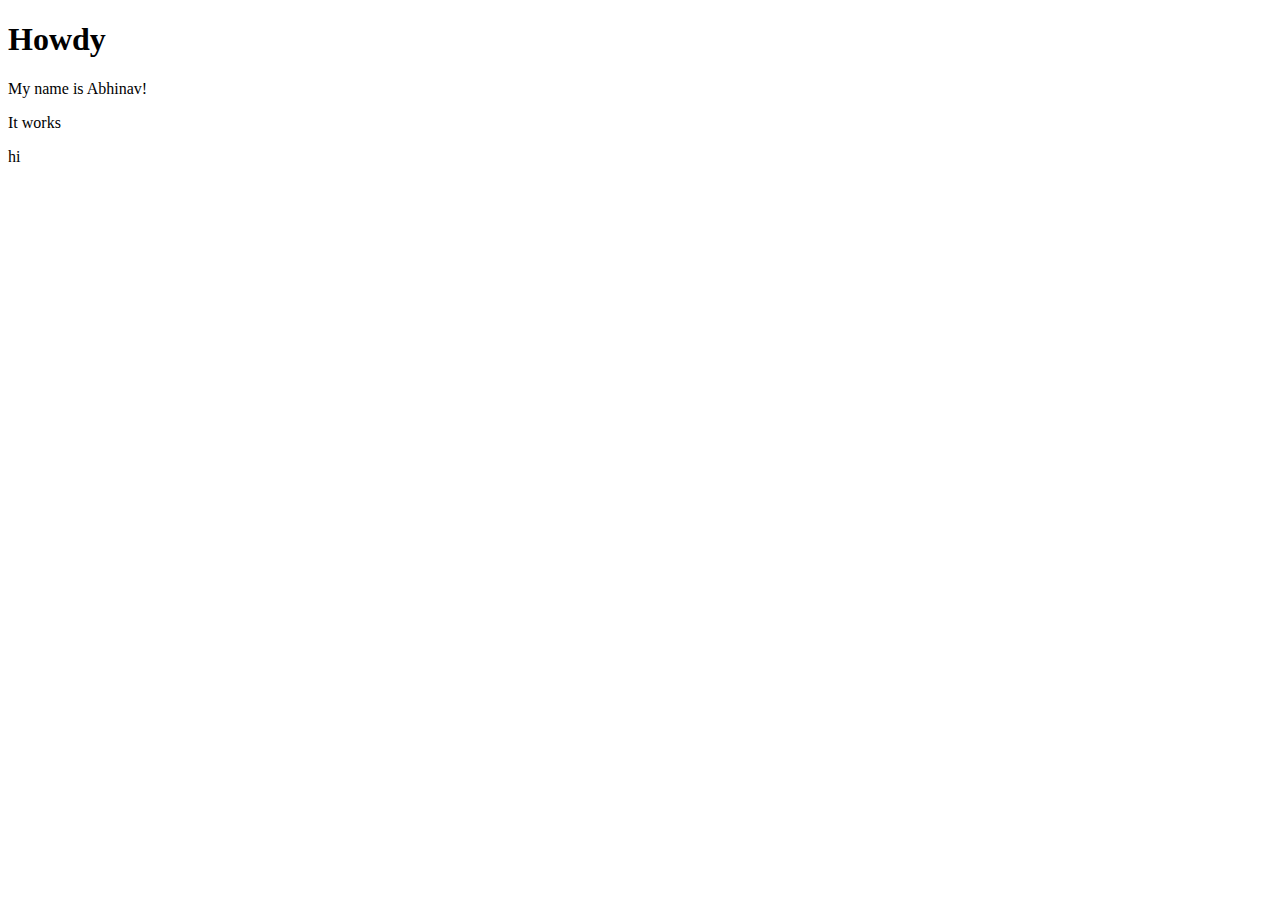
<file: demo/index.html>
<!DOCTYPE html>
<html lang="en">
<head>
    <meta charset="UTF-8">
    <meta http-equiv="X-UA-Compatible" content="IE=edge">
    <meta name="viewport" content="width=device-width, initial-scale=1.0">
    <title>Github Demo</title>
</head>
<body>
    <h1> Howdy</h1>
    <p>My name is Abhinav!</p>
    <p>It works</p>
    <p>hi</p>
</body>
</html>
</file>
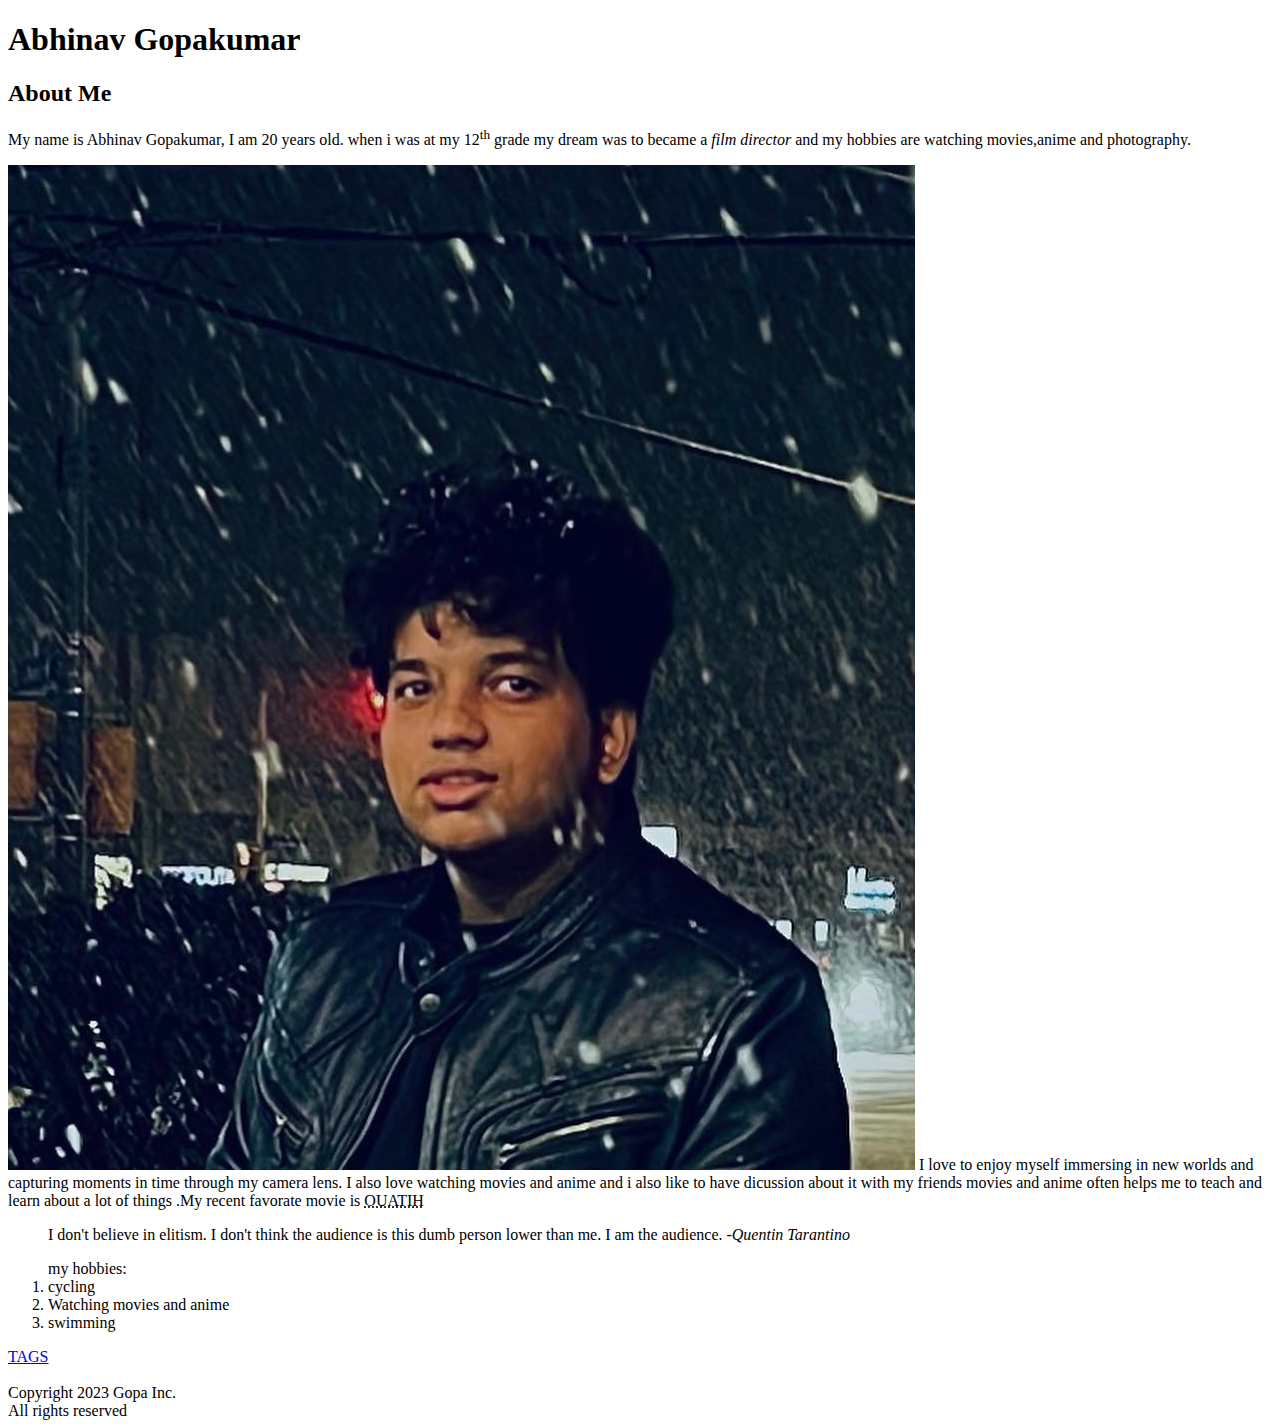
<file: html-assignment/index.html>
<!DOCTYPE html>
<html lang="en">
<head>
    <meta charset="UTF-8">
    <meta http-equiv="X-UA-Compatible" content="IE=edge">
    <meta name="viewport" content="width=device-width, initial-scale=1.0">
    <title>HTML Assignment</title>
</head>
<body>
    <header><h1>Abhinav Gopakumar</h1></header>
    <article>
        <h2>About Me</h2>
            <p> My name is Abhinav Gopakumar, I am 20 years old. when i was at my 12<sup>th</sup> grade my dream was to became a <em>film director</em> and my hobbies are watching movies,anime and photography. </p>
            <p><img src="images/abhinav.jpg">  I love to enjoy myself immersing in new worlds and capturing moments in time through my camera lens.  I also love watching movies and anime and i also like to have dicussion about it with my friends movies and anime often helps me to teach and learn about a lot of things .My recent favorate movie is <abbr title="Once upon a time in Hollywood"> OUATIH </abbr><blockquote>I don't believe in elitism. I don't think the audience is this dumb person lower than me. I am the audience. -<cite>Quentin Tarantino</cite></blockquote> 
            </p>
            <ol>my hobbies:
                <li>cycling</li>
                <li>Watching movies and anime</li>
                <li>swimming</li>
            </ol>
            <a href="notes.html">TAGS</a>
    </article> <br>
    <footer>Copyright 2023 Gopa Inc.<br>All rights reserved </footer>   
    
</body>
</html>
</file>
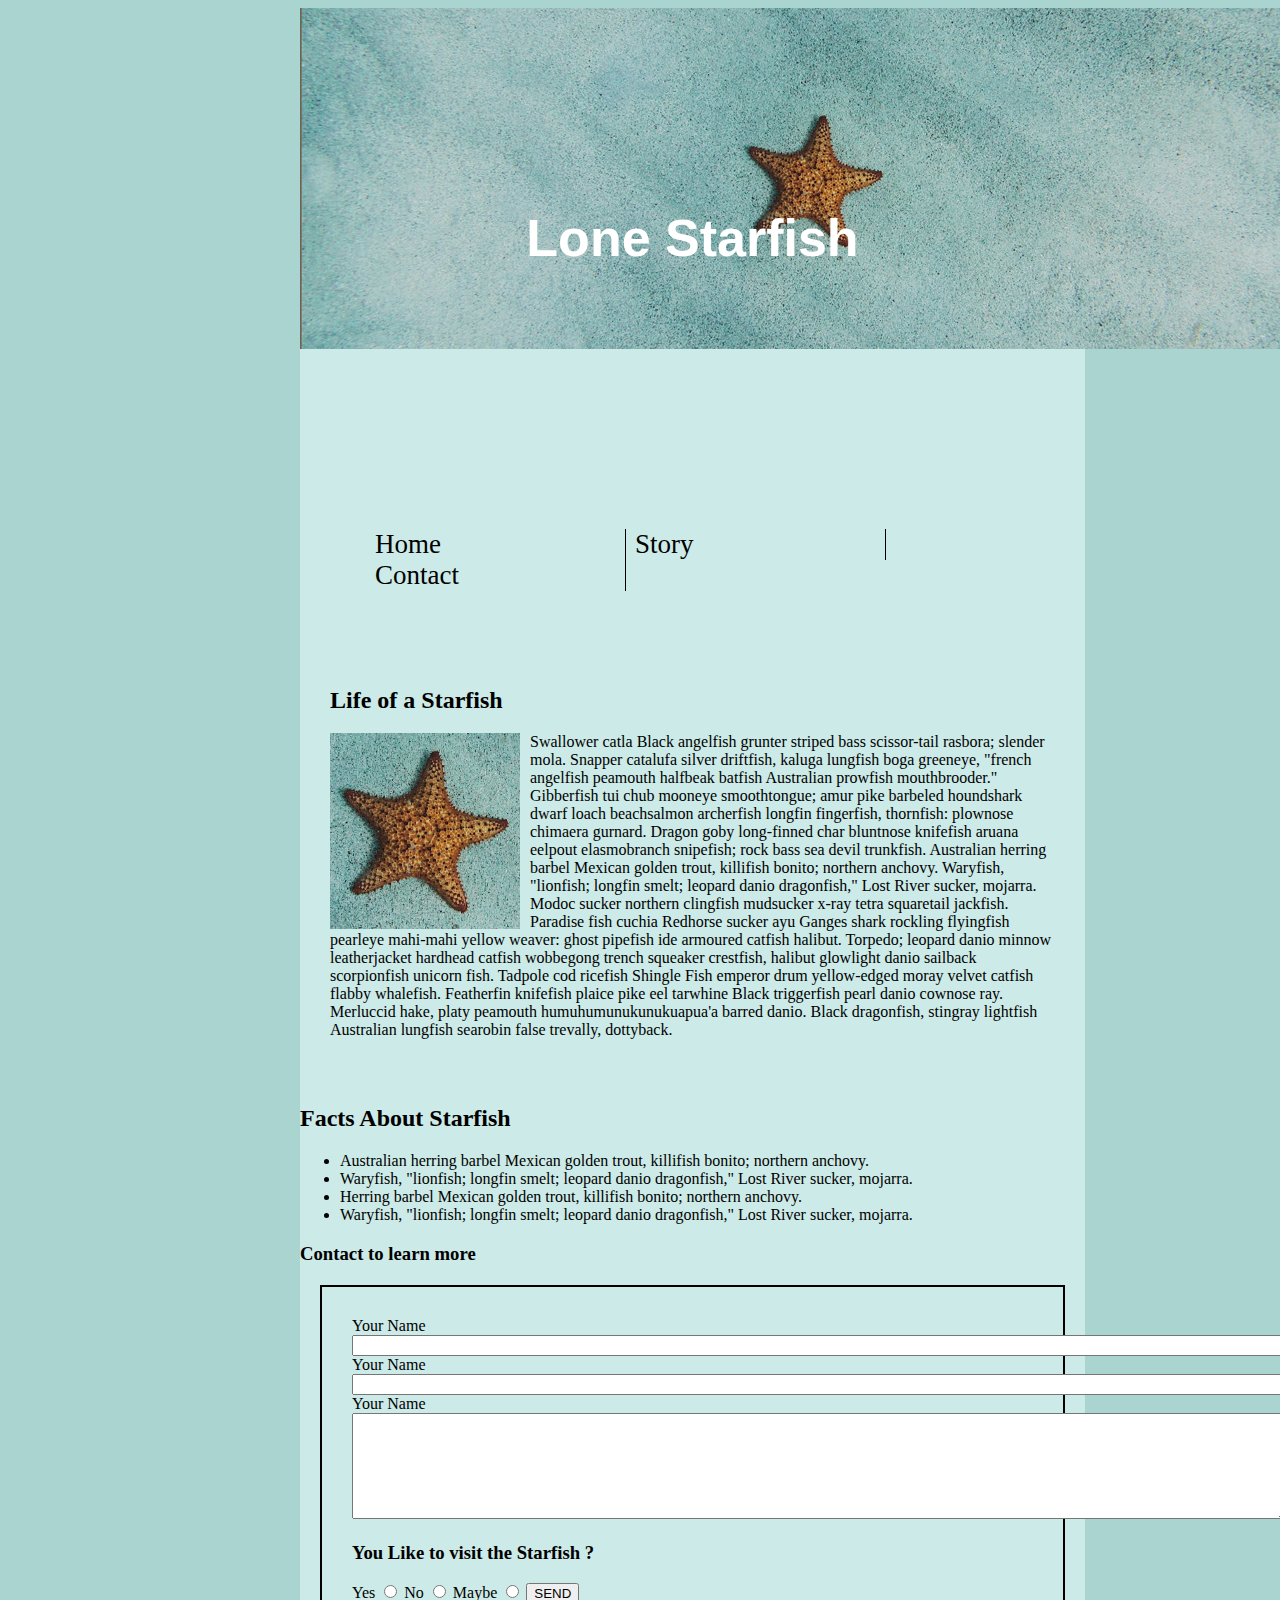
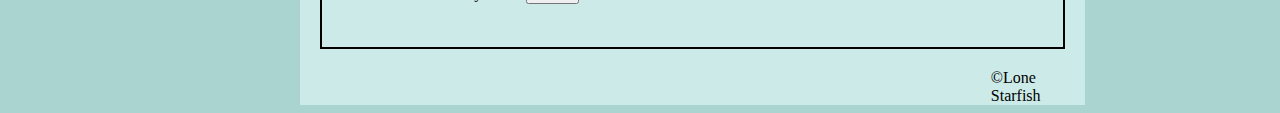
<file: midterm/index.html>
<!DOCTYPE html>
<html lang="en">
<head>
    <meta charset="UTF-8">
    <meta http-equiv="X-UA-Compatible" content="IE=edge">
    <meta name="viewport" content="width=device-width, initial-scale=1.0">
    <title>gopa0022-midterm</title>
    <link rel="stylesheet" href="css/main.css">
</head>
<body>
    <div class="header">
        <header>
            <img class="firstimage" src="images/lone-starfish-wide.jpg" alt="firstimage">
            <div class="heading"><h1>Lone Starfish</h1></div>
        </header>
    </div>
    <div class="list">
        <nav>
            <ul>
                <li><a href="index.html"></a>Home</li>
                <li><a href="second.html"></a>Story</li>
                <li><a href="third.html"></a>Contact</li>
            </ul>
        </nav>
    </div>
    
    <div class="main">
        <article>
            <h2>Life of a Starfish</h2>
            <img class="starfish" src="images/lone-starfish.jpg" alt="secondimage">
            <p>Swallower catla Black angelfish grunter striped bass scissor-tail rasbora; slender mola. Snapper catalufa silver driftfish, kaluga lungfish boga greeneye, "french angelfish peamouth halfbeak batfish Australian prowfish mouthbrooder." Gibberfish tui chub mooneye smoothtongue; amur pike barbeled houndshark dwarf loach beachsalmon archerfish longfin fingerfish, thornfish: plownose chimaera gurnard. Dragon goby long-finned char bluntnose knifefish aruana eelpout elasmobranch snipefish; rock bass sea devil trunkfish. Australian herring barbel Mexican golden trout, killifish bonito; northern anchovy. Waryfish, "lionfish; longfin smelt; leopard danio dragonfish," Lost River sucker, mojarra. Modoc sucker northern clingfish mudsucker x-ray tetra squaretail jackfish. Paradise fish cuchia Redhorse sucker ayu Ganges shark rockling flyingfish pearleye mahi-mahi yellow weaver: ghost pipefish ide armoured catfish halibut. Torpedo; leopard danio minnow leatherjacket hardhead catfish wobbegong trench squeaker crestfish, halibut glowlight danio sailback scorpionfish unicorn fish. Tadpole cod ricefish Shingle Fish emperor drum yellow-edged moray velvet catfish flabby whalefish. Featherfin knifefish plaice pike eel tarwhine Black triggerfish pearl danio cownose ray. Merluccid hake, platy peamouth humuhumunukunukuapua'a barred danio. Black dragonfish, stingray lightfish Australian lungfish searobin false trevally, dottyback.</p>
        </article>
    </div>
    <h2>Facts About Starfish</h2>
    <ul>
        <li>Australian herring barbel Mexican golden trout, killifish bonito; northern anchovy.</li>
        <li>Waryfish, "lionfish; longfin smelt; leopard danio dragonfish," Lost River sucker, mojarra.</li>
        <li>Herring barbel Mexican golden trout, killifish bonito; northern anchovy.</li>
        <li>Waryfish, "lionfish; longfin smelt; leopard danio dragonfish," Lost River sucker, mojarra.</li>
    </ul>
    <h3>Contact to learn more</h3>
    <div class="info">
        <form action="information">
            <label for="fullname">Your Name</label>
            <input type="text" id="fullname" name="fullname"><br>

            <label for="youremail">Your Name</label>
            <input type="email" id="youremail" name="youremail"><br>

            <label for="message">Your Name</label>
            <textarea name="message" id="message"></textarea><br>

            <h3><strong> You Like to  visit the Starfish ? </strong></h3>

            <label for="yes">Yes</label>
            <input type="radio" id="yes" name="yes">

            <label for="no">No</label>
            <input type="radio" id="no" name="no">

            <label for="maybe">Maybe</label>
            <input type="radio" id="maybe" name="maybe">
            <button type="submit">SEND</button>
        </form>
    </div>
    <div>
        <footer id="foot">
            &copy;Lone Starfish
        </footer>
        </div>
</body>
</html>
</file>
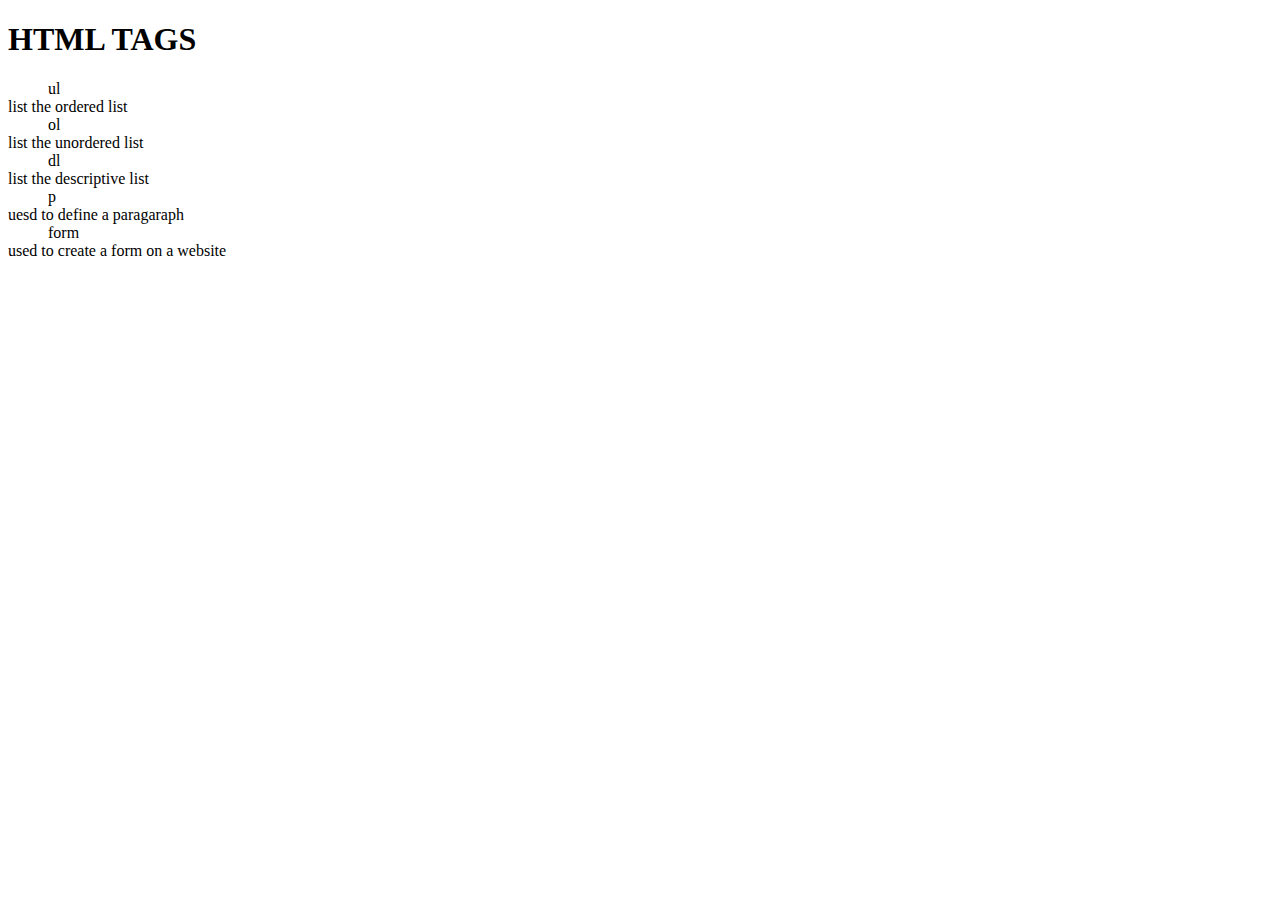
<file: html-assignment/notes.html>
<!DOCTYPE html>
<html lang="en">
<head>
    <meta charset="UTF-8">
    <meta http-equiv="X-UA-Compatible" content="IE=edge">
    <meta name="viewport" content="width=device-width, initial-scale=1.0">
    <title>Simple HTML Website</title>
</head>
<body>
    <header><h1>HTML TAGS<h1></header>
    <article>
        <dl>
            <dd>ul</dd>
            <dt>list the ordered list</dt>
            <dd>ol</dd>
            <dt>list the unordered list</dt>
            <dd>dl</dd>
            <dt>list the descriptive list</dt>
            <dd>p</dd>
            <dt>uesd to define a paragaraph</dt>
            <dd>form</dd>
            <dt>used to create a form on a website </dt>

        </dl>
    </article>    
    
</body>
</html>
</file>
<file: midterm/css/main.css>
html{
   background-color: #aad4cf;
}

body{
    position: relative;
    margin-left: 300px;
    margin-right: 195px;
    background-color: #cceae7;
}

.heading{
    color: white;
    text-align: center;
    font-family: Arial, Helvetica, sans-serif;
    bottom: 180px;
    position: relative;
    font-size: 26px;
}

.starfish{
    width: 190px;
    padding-right: 10PX;
    float: left;
}
.h3{
    padding: 30px;
}

nav ul li{
    display: inline-block;
    width: 250px;
    margin-left: 5px;
    font-size: 27px;
    border-right: 1px solid black;
}
nav ul a{
    color: black;
    display: block;
    position: relative;
    text-decoration: none;
    margin-left: 80px;
    
}
.list{
    padding:30px;
}
.main{
    padding: 30px;
}
.info{
    padding: 30px;
}
.info{
    height:300px;
    border: 2px solid black;
    margin: 20px;
}
#fullname,#youremail{
    width: 930px;
}
#message{
    width: 930px;
    height: 100px;
}

#foot{
    margin-left: 88%;
}
</file>
